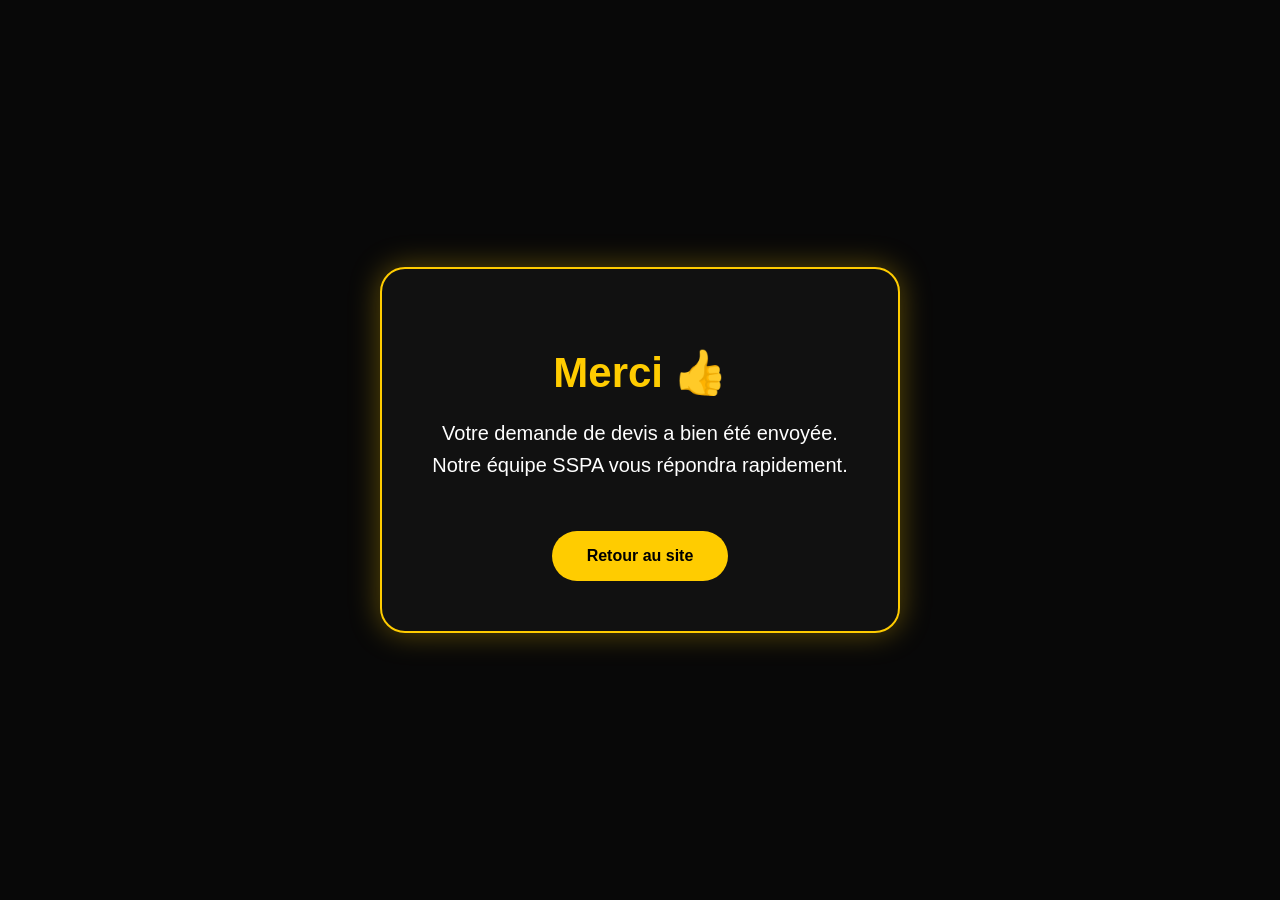
<file: merci.html>
<!doctype html>
<html lang="fr">
<head>
<meta charset="utf-8">
<meta name="viewport" content="width=device-width, initial-scale=1">

<title>Merci - SSPA</title>

<style>

body{
  margin:0;
  background:#080808;
  color:white;
  font-family:Arial,sans-serif;
  display:flex;
  justify-content:center;
  align-items:center;
  height:100vh;
  text-align:center;
}

.box{
  background:#111;
  border:2px solid #ffcc00;
  padding:50px;
  border-radius:25px;
  max-width:600px;
  box-shadow:0 0 30px rgba(255,204,0,0.35);
}

h1{
  color:#ffcc00;
  font-size:42px;
  margin-bottom:20px;
}

p{
  font-size:20px;
  line-height:1.6;
}

a{
  display:inline-block;
  margin-top:30px;
  background:#ffcc00;
  color:black;
  padding:16px 35px;
  border-radius:40px;
  text-decoration:none;
  font-weight:bold;
}

</style>

</head>

<body>

<div class="box">

<h1>Merci 👍</h1>

<p>
Votre demande de devis a bien été envoyée.<br>
Notre équipe SSPA vous répondra rapidement.
</p>

<a href="index.html">
Retour au site
</a>

</div>

</body>
</html>
</file>
